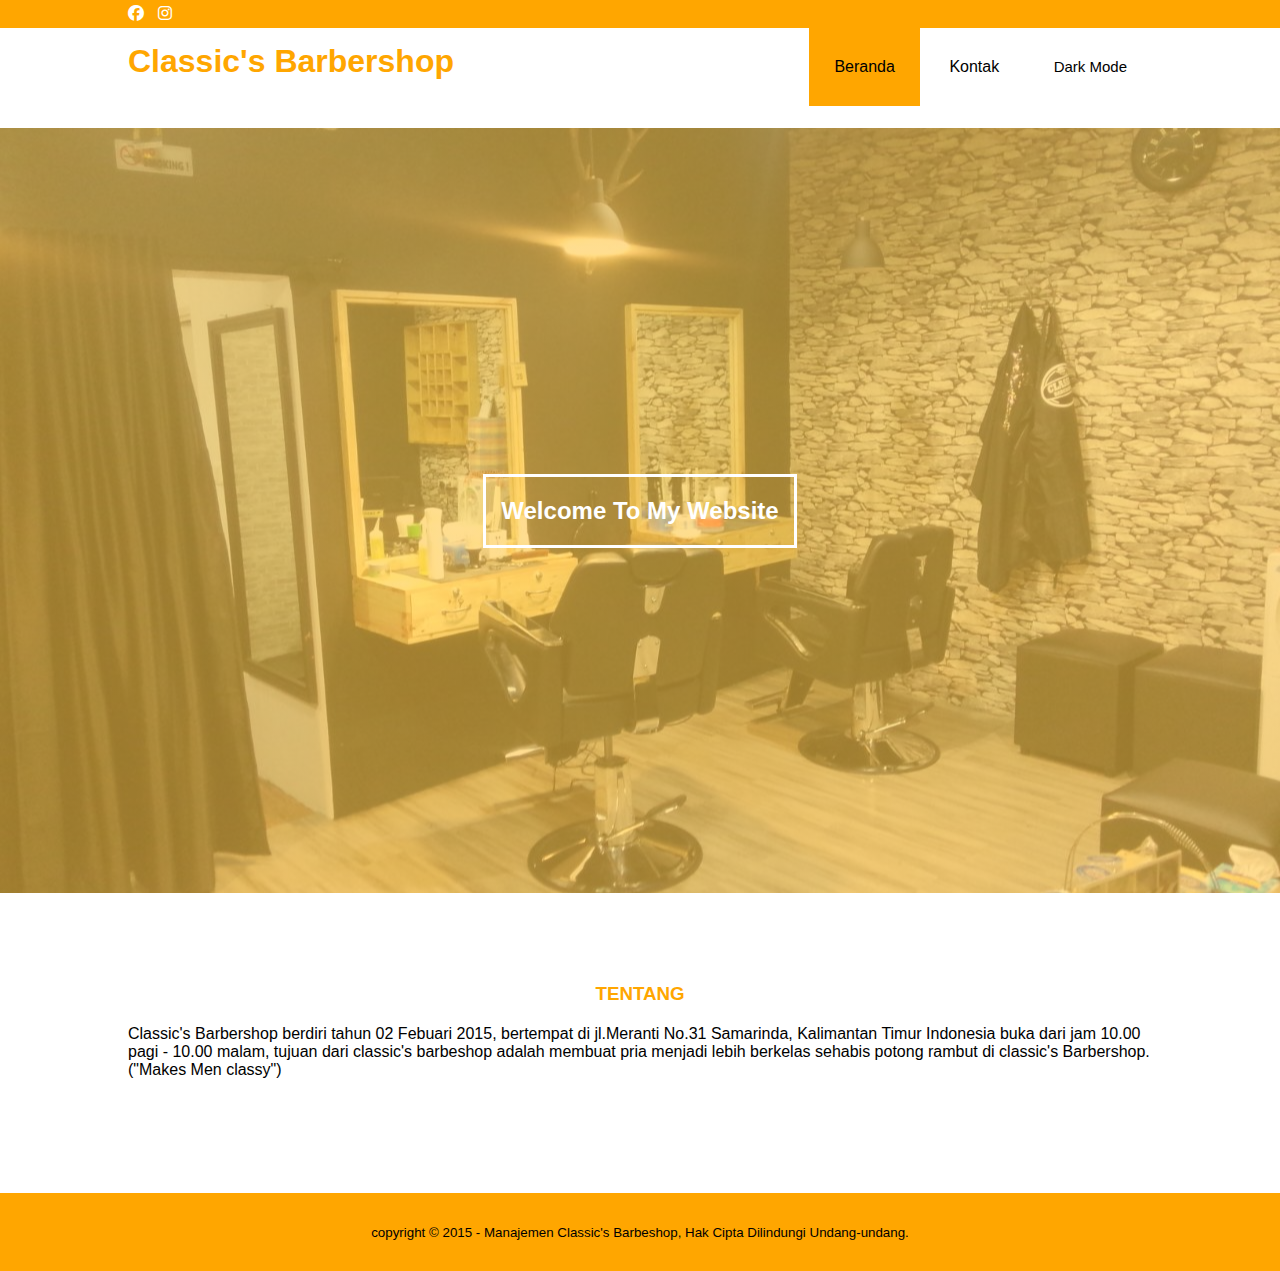
<file: posttest3/index.html>
<!DOCTYPE html>
<html lang="en" data-color-mode="light">
<head>
        <meta charset="utf-8">
        <meta name="viewport" content="width=device-width, initial-scale=1">
        <title>Classic's Barbershop</title>
        <link rel="stylesheet" type="text/css" href="style.css">
        <link rel="stylesheet" href="https://cdnjs.cloudflare.com/ajax/libs/font-awesome/6.2.0/css/all.min.css">
        <script>
            alert("Selamat Datang di Website Classic's Barbershop!");
        </script>
    </head>
    <body>
        <!-- header -->
        <div class="medsos">
            <div class="container">
                <ul>
                    <li><a href="#"><i class="fa-brands fa-facebook"></i></a></li>
                    <li><a href="#"><i class="fa-brands fa-instagram"></i></a></li>
                </ul>
            </div>
        </div>
        <header>
            <div class="container">
                <h1><a href="index.html">Classic's Barbershop</a></h1>
                <ul>
                    <li class="active"><a href="index.html">Beranda</a></li>
                    <li><a href="kontak.html">Kontak</a></li>
                    <li><button>Dark Mode</button></li>
                </ul>
            </div>
        </header>

    <!-- banner-->
    <section class="banner">
        <div class="banner2">
            <h2 align="center">Welcome To My Website</h2>
        </div>
    </section>

    <!-- about -->
    <section class="tentang">
        <div class="container">
            <h3>TENTANG</h3>
            <p>Classic's Barbershop berdiri tahun 02 Febuari 2015, bertempat di jl.Meranti No.31 Samarinda, Kalimantan Timur Indonesia buka dari jam 10.00 pagi - 10.00 malam, tujuan dari classic's barbeshop adalah membuat pria menjadi lebih berkelas sehabis potong rambut di classic's Barbershop. ("Makes Men classy")   </p>
        </div>
    </section>
   
    <!-- fouter -->
    <footer>
        <div class="container">
            <small> copyright &copy; 2015 - Manajemen Classic's Barbeshop, Hak Cipta Dilindungi Undang-undang.</small>
        </div>
    </footer>
</body>
</html>

<script src="script.js"></script>
</file>
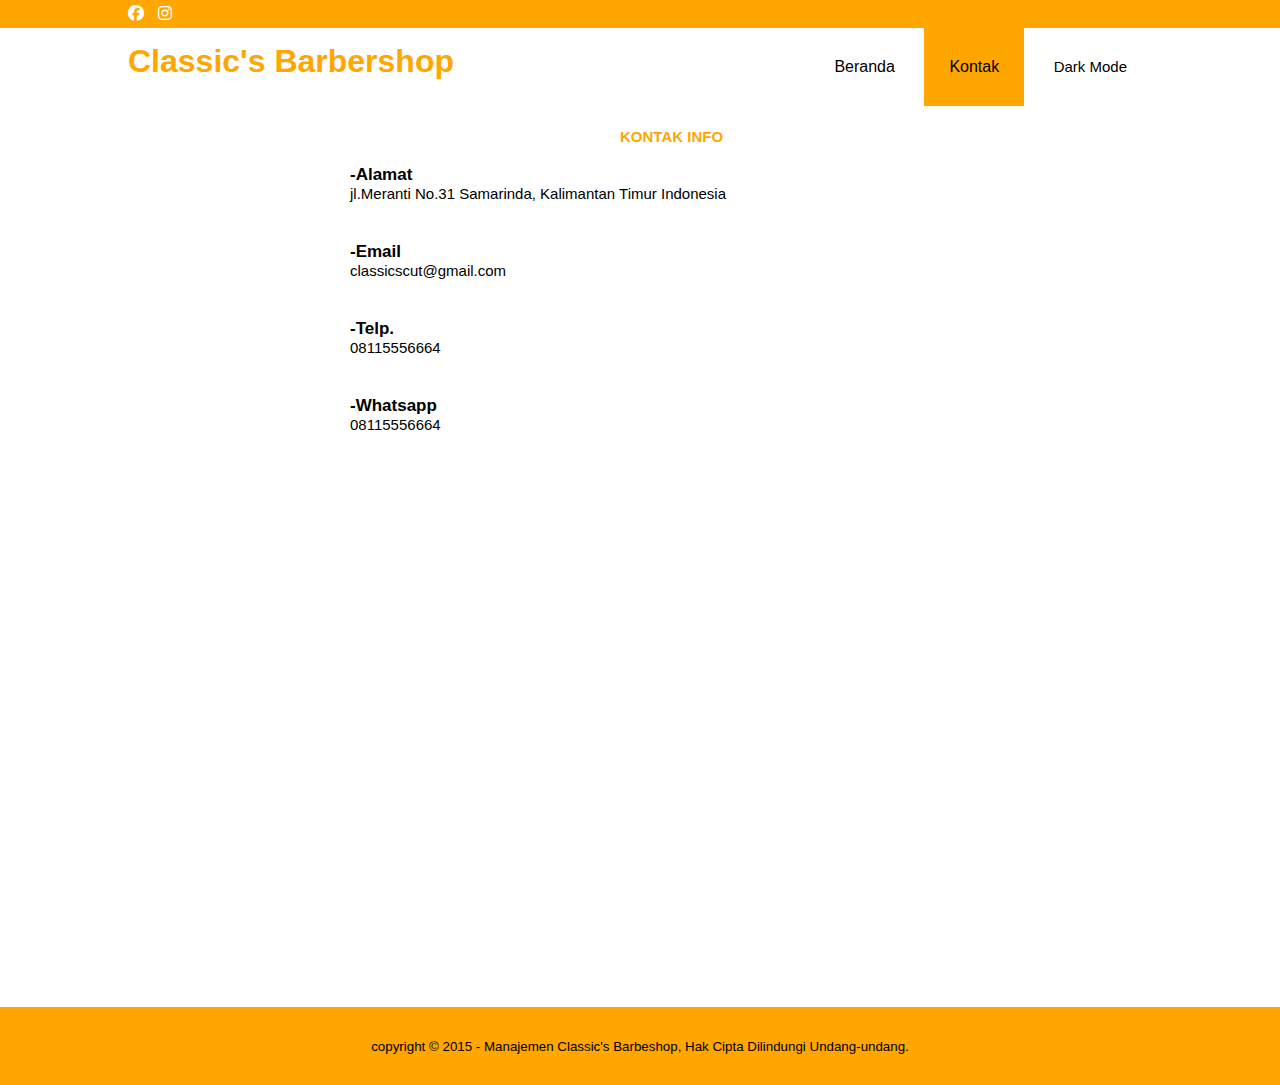
<file: posttest3/kontak.html>
<!DOCTYPE html>
<html>
<head>
        <meta charset="utf-8">
        <meta name="viewport" content="width=device-width, initial-scale=1">
        <title>Classic's Barbershop</title>
        <link rel="stylesheet" type="text/css" href="style.css">
        <link rel="stylesheet" href="https://cdnjs.cloudflare.com/ajax/libs/font-awesome/6.2.0/css/all.min.css">
    </head>
    <body>
        <!-- header -->
        <div class="medsos">
            <div class="container">
                <ul>
                    <li><a href="#"><i class="fa-brands fa-facebook"></i></a></li>
                    <li><a href="#"><i class="fa-brands fa-instagram"></i></a></li>
                </ul>
            </div>
        </div>
        <header>
            <div class="container">
                <h1><a href="index.html">Classic's Barbershop</a></h1>
                <ul>
                    <li><a href="index.html">Beranda</a></li>
                    <li class="active"><a href="Kontak.html">Kontak</a></li>
                    <li><button>Dark Mode</button></li>
                </ul>
            </div>
        </header>


    <!-- about -->
    <section class="tentang">
        <div class="container1">
            <h5>KONTAK INFO</h5>
            <div class="box">
                <div class="col-4">
                    <h4>-Alamat</h4>
                    <P>jl.Meranti No.31 Samarinda, Kalimantan Timur Indonesia</P>
                </div>
            </div>
            <div class="box">
                <div class="col-4">
                    <h4>-Email</h4>
                    <P>classicscut@gmail.com</P>
                </div>
            </div>
            <div class="box">
                <div class="col-4">
                    <h4>-Telp.</h4>
                    <P>08115556664</P>
                </div>
            </div>
            <div class="box">
                <div class="col-4">
                    <h4>-Whatsapp</h4>
                    <P>08115556664</P>
            </div>
            <iframe src="https://www.google.com/maps/embed?pb=!1m18!1m12!1m3!1d3989.6647339694528!2d117.1153003138651!3d-0.5027346354129125!2m3!1f0!2f0!3f0!3m2!1i1024!2i768!4f13.1!3m3!1m2!1s0x2df67e57b579f721%3A0x1d2548039bb01bd2!2sClassic&#39;s%20Barbershop!5e0!3m2!1sid!2sid!4v1664690203947!5m2!1sid!2sid" width="600" height="450" style="border:0;" allowfullscreen="" loading="lazy" referrerpolicy="no-referrer-when-downgrade"></iframe>
        </div>
    </section>
   
    <!-- fouter -->
    <footer>
        <div class="container">
            <small> copyright &copy; 2015 - Manajemen Classic's Barbeshop, Hak Cipta Dilindungi Undang-undang.</small>
        </div>
    </footer>
</body>
</html>

<script src="script.js"></script>
</file>
<file: posttest3/style.css>
:root{
    --text-head:#ffa600;
    --bg-container: white;
    --warna-hitam: black;
    --warna-medsos:#ffa600;
    --warna-footer:#ffa600;
    --warna-banner2: linear-gradient(rgba(255, 199, 70, 0.6),rgba(255, 199, 70, 0.6));
}

html[data-color-mode='dark']{
    --text-head:rgb(77, 77, 77);
    --bg-container: black;
    --warna-hitam : white;
    --warna-medsos:rgb(77, 77, 77);
    --warna-footer:rgb(77, 77, 77);
    --warna-banner2: linear-gradient(rgba(77, 77, 77, 0.587),rgb(77, 77, 77, 0.587));
}

*{
    padding: 0;
    margin: 0;
    font-family: sans-serif;
    
}
a{
    color: inherit;
    text-decoration: none;
}
.medsos{
    position: relative;
    padding: 5px 0;
    background-color: var(--warna-medsos);
}
.medsos ul li{
    display: inline-block;
    color: #fff;
    margin-right: 10px;
}

.container h3{
    margin-top: -130px;
    margin-bottom: auto;
    color: var(--text-head);
}

.container p {
    color: var(--warna-hitam);
}

.container{
    position: relative;
    width: 80%;
    margin:auto;
}

.container1 {
    width: 100%;
    padding: 0 350px;
}


.checkbox {
    float: right;
    transform: translate(700%, 150%);
}



h5 {
    padding: 0 270px;
    color: var(--text-head);
    font-size: 15px;
}
/* header{
} */
header h1{
    float: left;
    padding: 15px 0;
    color: var(--text-head);
}
header ul{
    float: right;
}
header ul li{
    display: inline-block;
}
header ul li a{
    padding: 30px 25px;
    display: inline-block;
    color: var(--warna-hitam);
}
header ul li a:hover{
    background-color: var(--warna-medsos);
    color: white;
}
.active{
    background-color: var(--warna-medsos);
    color: var(--warna-hitam);
}

.banner2{
    min-height: 85vh;
    width: 100%;
    background-image: var(--warna-banner2),url(img/gambar.jpeg);
    background-position: center;
    background-size: cover;
    position: relative;
    display: flex;
    justify-content: center;
    align-items: center;
}

h2{
    color: #fff; /* warna text welcome */
    margin-left: 30%;
    margin-right: 30%;
    padding: 20px 15px;
    border: 3px solid #fff; /* warna border text welcome */
}

section{
    padding: 100px 0;
}

section h3{
    text-align: center;
    padding: 20px 0;
    color: #ffa600;
}
.about p{
    color: #666;
    word-spacing:normal;
}

footer{
    padding: 30px 0;
    background-color: var(--warna-footer);
    color: black ;
    text-align: center;
}

.about {
    position: relative;
    text-align: center;
    word-spacing: normal;
}

h3 {
    text-align: center;
    word-spacing: normal;
}

h4 {
    font-size: 17px;
}

.box .col-4 {
    width: 100%;
    float: left;
    text-align: left;
    margin: 20px 0;
    font-size: 15px;
    color: var(--warna-hitam);
}

button{
    position: relative;
    background-color: var(--bg-container);
    color: var(--warna-hitam);
    padding: 28px 23px;
    cursor: pointer;
    font-size: 15px;
    border-color: rgba(255, 255, 255, 0);
}

button:hover{
    background-color: var(--warna-medsos);
    color: white;
}

button .active{
    background-color: var(--warna-medsos);
    color: var(--warna-hitam);
}

body {
    background-color: var(--bg-container);
}
</file>
